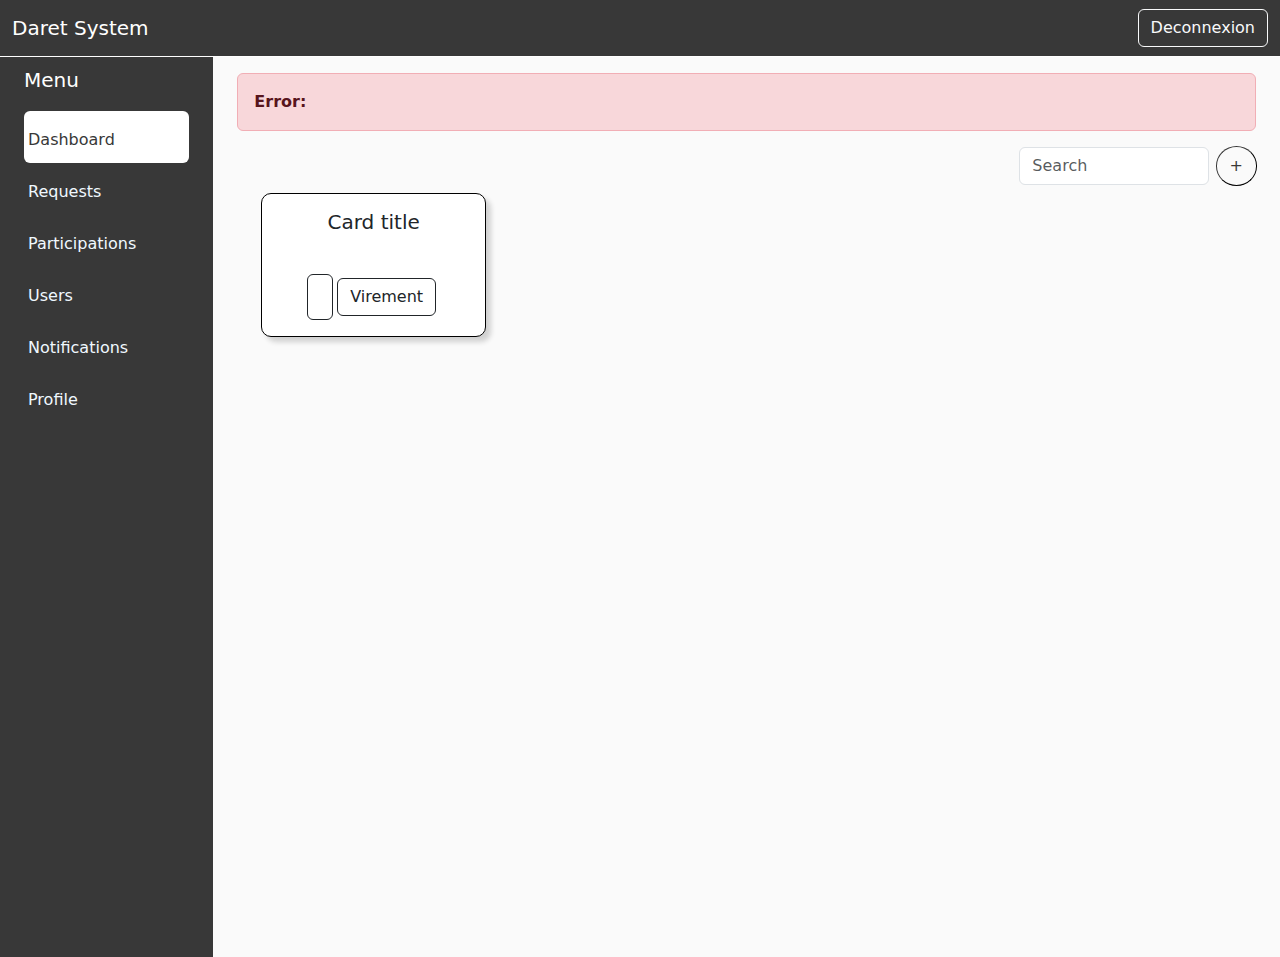
<file: gestion_dart/src/main/resources/templates/admin/index.html>
<!DOCTYPE html>
<html lang="en" xmlns:th="http://www.thymeleaf.org">

<head>
    <!-- Latest compiled and minified CSS -->
    <link rel="stylesheet" href="https://cdn.jsdelivr.net/npm/bootstrap-icons@1.11.1/font/bootstrap-icons.css"
          integrity="sha384-4LISF5TTJX/fLmGSxO53rV4miRxdg84mZsxmO8Rx5jGtp/LbrixFETvWa5a6sESd" crossorigin="anonymous" />
    <link href="https://cdn.jsdelivr.net/npm/bootstrap@5.0.2/dist/css/bootstrap.min.css" rel="stylesheet"
          integrity="sha382-EVSTQN3/azprG1Anm3QDgpJLIm9Nao0Yz1ztcQTwFspd3yD65VohhpuuCOmLASjC" crossorigin="anonymous" />
    <meta charset="UTF-8">
    <meta name="viewport" content="width=device-width, initial-scale=1.0">
    <title>Document</title>


    <style>
        .circledB {
            color: #383838;
            outline-color: #383838;
            outline-style: outset;
            outline-width: 1px;
        }

        ul,
        li {
            width: 100%;
        }

        .nav-link:hover {
            background-color: white !important;
            color: #383838 !important;
            margin-top: 5px;

        }
        .active-link{
            background-color: white !important;
            color: #383838 !important;
        }

        .nav-link {
            color: aliceblue;
        }

        .card {
            border-radius: 10px !important;
            border: 1px solid black;
            box-shadow: 5px 5px 5px rgb(209, 209, 209);
        }
    </style>
</head>

<body style="background-color: rgb(250, 250, 250);">
<header>
    <nav class="navbar navbar-expand-lg navbar-light" style="background: #383838; border-bottom: white 1.5px solid;">
        <div class="container-fluid">
            <div class="collapse navbar-collapse d-flex justify-content-between" id="navbarTogglerDemo01">
                <a class="navbar-brand text-white" href="#">Daret System</a>


                <div class="d-flex mr-2">
                    <button class="btn btn-outline-light" type="submit" data-bs-toggle="modal" data-bs-target="#dec">
                        Deconnexion
                    </button>
                    <!-- Modal -->
                    <div class="modal fade" id="dec" tabindex="-1" aria-labelledby="exampleModalLabel" aria-hidden="true">
                        <div class="modal-dialog">
                            <div class="modal-content">
                                <div class="modal-header">
                                    <button type="button" class="btn-close" data-bs-dismiss="modal" aria-label="Close"></button>
                                </div>
                                <div class="modal-body">Are you sure?</div>
                                <div class="modal-footer">
                                    <button type="button" class="btn btn-secondary" data-bs-dismiss="modal">
                                        Dismiss
                                    </button>
                                    <a th:href="@{/logout}" type="button" class="btn btn-success">
                                        Confirm
                                    </a>
                                </div>
                            </div>
                        </div>
                    </div>
                </div>
            </div>
        </div>
        </div>
    </nav>
</header>
<div class="container-fluid">
    <div class="row flex-nowrap">
        <div class="col-auto col-md-3 col-xl-2 px-sm-2 px-0" style="background-color: #383838;">
            <div class="d-flex flex-column align-items-center align-items-sm-start px-3 pt-2 text-white min-vh-100"
                 style="color: aliceblue; padding:0;margin:0;">
                <a href="/" class="d-flex align-items-center pb-3 mb-md-0 me-md-auto text-white text-decoration-none">
                    <span class="fs-5 d-none d-sm-inline">Menu</span>
                </a>
                <ul class="nav nav-pills flex-column mb-sm-auto mb-0 align-items-center align-items-sm-start" id="menu">

                    <li >
                        <a th:href="@{/admin}"  class="nav-link px-0 align-middle m-0 active-link">
                            <i class="fs-4 bi-speedometer2"></i> <span class="ms-1 d-none d-sm-inline ">Dashboard</span> </a>

                    </li>

                    <li>
                        <!--                       "-->
                        <a  th:href ="@{/requests}" class="nav-link px-0 align-middle">
                            <i class="fs-4 bi-grid"></i> <span class="ms-1 d-none d-sm-inline">Requests</span> </a>

                    </li>
                    <li>
                        <!--                        "-->
                        <a  th:href ="@{/les_par} "class="nav-link px-0 align-middle ">
                            <i class="fs-4 bi-people"></i> <span class="ms-1 d-none d-sm-inline">Participations</span></a>

                    </li>
                    <li>
                        <!--                        "-->
                        <a  th:href ="@{/usersAdmin} "class="nav-link px-0 align-middle ">
                            <i class="fs-4 bi-people"></i> <span class="ms-1 d-none d-sm-inline">Users</span></a>

                    </li>

                    <li>
                        <a th:href="@{/notificationAdmin}" class="nav-link px-0 align-middle">
                            <i class="fs-4 bi bi-bell"></i> <span class="ms-1 d-none d-sm-inline">Notifications</span> </a>
                    </li>
                    <li>
                        <a  th:href="@{/profileAdmin}" class="nav-link px-0 align-middle">
                            <i class="fs-4 bi bi-person-circle"></i> <span class="ms-1 d-none d-sm-inline">Profile</span> </a>
                    </li>
                </ul>

            </div>
        </div>

        <div class="col py-3">
            <div class="container">
                <div th:if="${error}" class="alert alert-danger">
                    <strong>Error:</strong> <span th:text="${error}"></span>
                </div>
                <div class="row">
                    <div class="col"></div>
                    <div class="col"></div>
                    <div class="col"></div>
                    <div class="col d-flex justify-content-end">
                        <input id="dartSearchInput" class="form-control me-2" type="search" placeholder="Search" aria-label="Search"
                               style="outline-offset: 1cm; outline-color: #343434;" />


                        <button type="button" class=" circledB btn rounded-circle" data-bs-toggle="modal"
                                data-bs-target="#exampleModal">
                            +
                        </button>


                        <form th:action="@{/AddDarts}" th:object="${dart}" method="POST">
                            <div class="modal fade" id="exampleModal" tabindex="-1" aria-labelledby="exampleModalLabel"
                                 aria-hidden="true">
                                <div class="modal-dialog">
                                    <div class="modal-content">
                                        <div class="modal-header">
                                            <h5 class="modal-title" id="exampleModalLabel">
                                                New Daret Operation
                                            </h5>
                                            <button type="button" class="btn-close" data-bs-dismiss="modal" aria-label="Close"></button>
                                        </div>
                                        <div class="modal-body">


                                            <label>name:</label>
                                            <input type="text" name="name_dart" th:field="*{name_dart}" placeholder=" entrer le nom de dart"
                                                   class="form-control" required>



                                            <label>periodicity:</label>
                                            <input type="number" name="periodicity" th:field="*{periodicity}"
                                                   placeholder=" entrer periodicity" class="form-control"required>
                                            <label>max_participation:</label>
                                            <input type="number" name="max_partic" th:field="*{max_partic}"
                                                   placeholder=" entrer max_participation" class="form-control" required>
                                            <label>price:</label>
                                            <input type="number" name="price" th:field="*{price}" placeholder=" entrer prix"
                                                   class="form-control" required>




                                        </div>
                                        <div class="modal-footer">
                                            <button type="button" class="btn btn-secondary" data-bs-dismiss="modal">
                                                Close
                                            </button>
                                            <button type="submit" class="btn btn-success"> add </button>
                                        </div>
                                    </div>
                                </div>
                            </div>
                        </form>



                    </div>
                </div>
                <div class="row p-4 pt-0">
                    <div th:each="d:${darts}" class="col-md-3 mt-2 dart-card">
                        <div class="card">
                            <div class="card-body d-flex flex-column align-items-center">
                                <h5 class="card-title">Card title</h5>
                                <p th:text="${d.name_dart}" class="card-text d-flex flex-column align-items-center m-1"></p>
                                <p th:text="${d.price}" class="card-text d-flex flex-column align-items-center m-1"></p>
                                <p th:text="${d.max_partic}" class="card-text d-flex flex-column align-items-center m-1"></p>
                                <p th:text="${d.id}" class="card-text d-flex flex-column align-items-center m-1"></p>
                                <!-- Button to trigger modal -->
                                <div style="display: flex;">
                                    <a href="#" class="btn btn-outline-dark" data-bs-toggle="modal" th:data-bs-target="'#modal-' + ${d.id}" >
                                        <i class="bi bi-eye-fill"></i>
                                    </a>
                                    <!-- Add this line at the beginning of the form -->
                                    <form method="POST" th:action="@{/processVirement}" th:object="${virmentForm}">
                                        <input type="hidden" name="dartId" th:value="${d.id}" />
                                        <!-- Rest of the form remains the same -->
                                        <button type="submit" class="btn btn-outline-dark m-1">Virement</button>
                                    </form>





                                </div>



                                <div th:id="'modal-' + ${d.id}" class="modal fade" data-bs-backdrop="static" data-bs-keyboard="false"
                                     tabindex="-1" aria-labelledby="staticBackdropLabel" aria-hidden="true" style="text-align: center;">
                                    <div class="modal-dialog modal-lg" style="width: 750px; margin:auto;">
                                        <div class="modal-content" style="text-align: center;">
                                            <div class="modal-header">
                                                <h5 class="modal-title" id="staticBackdropLabel">Modal title</h5>
                                                <button type="button" class="btn-close" data-bs-dismiss="modal"
                                                        aria-label="Close"></button>
                                            </div>
                                            <div class="modal-body" style="width:500px; text-align: center; margin-left: 25px;">

                                                <table class="table">
                                                    <thead>
                                                    <tr>
                                                        <th scope="col">#</th>
                                                        <th scope="col">name_dart</th>
                                                        <th scope="col">periodicity</th>
                                                        <th scope="col">max_partic</th>
                                                        <th scope="col">price</th>
                                                        <th scope="col">disponible</th>
                                                    </tr>
                                                    </thead>
                                                    <tbody>
                                                    <tr>
                                                        <td th:text="${d.id}">hhh</td>
                                                        <td th:text="${d.name_dart}">hhh</td>
                                                        <td th:text="${d.periodicity}">hhh</td>
                                                        <td th:text="${d.max_partic}">hhh</td>
                                                        <td th:text="${d.price}">hhh</td>
                                                        <td th:text="${d.disponible}">hhh</td>
                                                    </tr>
                                                    </tbody>
                                                </table>
                                            </div>
                                            <div class="modal-footer">
                                                <button type="button" class="btn btn-secondary" data-bs-dismiss="modal">Close</button>

                                            </div>
                                        </div>
                                    </div>
                                </div>
                            </div>
                        </div>
                    </div>
                </div>
            </div>
        </div>
    </div>
    <script>
        document.addEventListener('DOMContentLoaded', function () {
            const searchInput = document.getElementById('dartSearchInput');
            const dartCards = document.querySelectorAll('.dart-card');

            searchInput.addEventListener('input', function () {
                const searchTerm = searchInput.value.trim().toLowerCase();

                dartCards.forEach(function (dartCard) {
                    const dartName = dartCard.querySelector('.card-text:nth-child(2)').innerText.trim().toLowerCase();

                    if (dartName.includes(searchTerm)) {
                        dartCard.style.display = 'block';
                    } else {
                        dartCard.style.display = 'none';
                    }
                });
            });
        });
    </script>


    <script src="https://cdn.jsdelivr.net/npm/bootstrap@5.3.2/dist/js/bootstrap.bundle.min.js"></script>
</div>

</body>

</html>
</file>
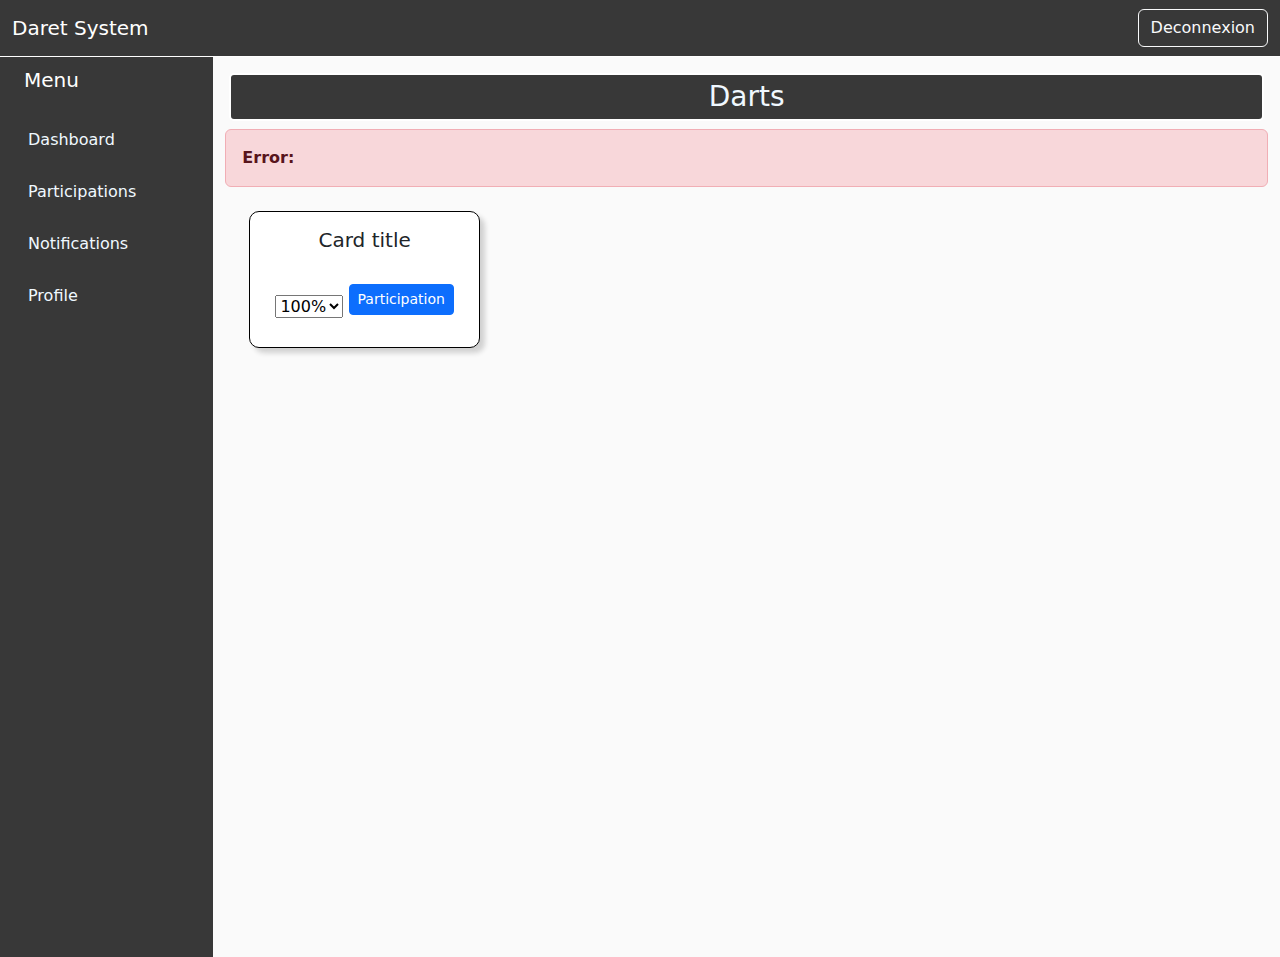
<file: gestion_dart/src/main/resources/templates/user/index.html>
<!DOCTYPE html>
<html lang="en" xmlns:th="http://www.thymeleaf.org">

<head>
    <!-- Latest compiled and minified CSS -->
    <link rel="stylesheet" href="https://cdn.jsdelivr.net/npm/bootstrap-icons@1.11.1/font/bootstrap-icons.css"
          integrity="sha384-4LISF5TTJX/fLmGSxO53rV4miRxdg84mZsxmO8Rx5jGtp/LbrixFETvWa5a6sESd" crossorigin="anonymous" />
    <link href="https://cdn.jsdelivr.net/npm/bootstrap@5.0.2/dist/css/bootstrap.min.css" rel="stylesheet"
          integrity="sha382-EVSTQN3/azprG1Anm3QDgpJLIm9Nao0Yz1ztcQTwFspd3yD65VohhpuuCOmLASjC" crossorigin="anonymous" />
    <meta charset="UTF-8">
    <meta name="viewport" content="width=device-width, initial-scale=1.0">
    <title>Document</title>


    <style>
        ul,
        li {
          width: 100%;
        }
        .active-link{
          background-color: white !important;
          color: #383838 !important;
          margin-top: 5px;
          margin-bottom: 5px;
        }

        .nav-link:hover {
          background-color: white !important;
          color: #383838 !important;

        }

        .nav-link {
          color: aliceblue;
        }

        .card {
          border-radius: 10px !important;
          border: 1px solid black;
          box-shadow: 5px 5px 5px rgb(209, 209, 209);
        }
    </style>
</head>

<body style="background-color: rgb(250, 250, 250);">
<header>
    <nav class="navbar navbar-expand-lg navbar-light" style="background: #383838; border-bottom: white 1.5px solid;">
        <div class="container-fluid">
            <div class="collapse navbar-collapse d-flex justify-content-between" id="navbarTogglerDemo01">
                <a class="navbar-brand text-white" href="#">Daret System</a>


                <div class="d-flex mr-2">
                    <button class="btn btn-outline-light" type="submit" data-bs-toggle="modal" data-bs-target="#dec">
                        Deconnexion
                    </button>
                    <!-- Modal -->
                    <div class="modal fade" id="dec" tabindex="-1" aria-labelledby="exampleModalLabel" aria-hidden="true">
                        <div class="modal-dialog">
                            <div class="modal-content">
                                <div class="modal-header">
                                    <button type="button" class="btn-close" data-bs-dismiss="modal" aria-label="Close"></button>
                                </div>
                                <div class="modal-body">Are you sure?</div>
                                <div class="modal-footer">
                                    <button type="button" class="btn btn-secondary" data-bs-dismiss="modal">
                                        Dismiss
                                    </button>
                                    <a th:href="@{/logout}" type="button" class="btn btn-primary">
                                        Confirm
                                    </a>
                                </div>
                            </div>
                        </div>
                    </div>
                </div>
            </div>
        </div>
        </div>
    </nav>
</header>
<div class="container-fluid">
    <div class="row flex-nowrap">
        <div class="col-auto col-md-3 col-xl-2 px-sm-2 px-0" style="background-color: #383838;">
            <div class="d-flex flex-column align-items-center align-items-sm-start px-3 pt-2 text-white min-vh-100"
                 style="color: aliceblue; padding:0;margin:0;">
                <a href="/" class="d-flex align-items-center pb-3 mb-md-0 me-md-auto text-white text-decoration-none">
                    <span class="fs-5 d-none d-sm-inline">Menu</span>
                </a>
                <ul class="nav nav-pills flex-column mb-sm-auto mb-0 align-items-center align-items-sm-start" id="menu">

                    <li>
                        <a th:href="@{/user}"   class="nav-link px-0 align-middle">
                            <i class="fs-4 bi-speedometer2"></i>
                            <span class="ms-1 d-none d-sm-inline">Dashboard</span>
                        </a>
                    </li>


                    <li>
                        <a th:href="@{/mydartUser}" class="nav-link px-0 align-middle">
                            <i class="fs-4 bi-grid"></i> <span class="ms-1 d-none d-sm-inline">Participations</span> </a>

                    </li>
                    <li>
                        <a th:href="@{/notificationUser}" class="nav-link px-0 align-middle">
                            <i class="fs-4 bi bi-bell"></i> <span class="ms-1 d-none d-sm-inline">Notifications</span> </a>
                    </li>
                    <li>
                        <a th:href="@{/profileUser}"  class="nav-link px-0 align-middle">
                            <i class="fs-4 bi bi-person-circle"></i> <span class="ms-1 d-none d-sm-inline">Profile</span> </a>
                    </li>
                </ul>

            </div>
        </div>
        <div class="col py-3">
            <div class="row px-3"><h3 style="text-align: center; border: #ffffff solid 2px; padding: 5px; border-radius: 5px; background-color: #383838; color: aliceblue;">Darts</h3></div>
            <div th:if="${param.error}">
                <div class="alert alert-danger" role="alert">
                    <strong>Error:</strong> <span th:text="${param.error}"></span>
                </div>
            </div>

            <div class="row p-4 pt-0">
                <div th:each="d:${darts}" class="col-md-3 mt-2">
                    <div class="card">
                        <!-- <img src="..." class="card-img-top" alt="..." /> -->
                        <div class="card-body d-flex flex-column align-items-center">
                            <h5 th:text="${d.name_dart}" class="card-title">Card title</h5>
                            <p   th:text="${d.periodicity}" class="card-text d-flex flex-column align-items-center m-1"></p>
                            <p th:text="${d.price}" class="card-text d-flex flex-column align-items-center m-1"></p>
                            <p th:text="${d.max_partic}" class="card-text d-flex flex-column align-items-center m-1"></p>
                                <form method="post" th:action="@{/participation}">
                                    <input type="hidden" name="id_user" th:value="${auth.getId()}" />
                                    <input type="hidden" name="id" th:value="${d.id}" />
                                    <select name="pourcentage">
                                        <option value="100">100%</option>
                                        <option value="50">50%</option>


                                    </select>
                                    <button type="submit" class="btn btn-primary btn-sm mb-3">Participation</button>
                                </form>


                            <!-- Modal -->
                            <div class="modal fade" id="staticBackdrop" data-bs-backdrop="static" data-bs-keyboard="false"
                                 tabindex="-1" aria-labelledby="staticBackdropLabel" aria-hidden="true" style="text-align: center;">
                                <div class="modal-dialog modal-lg" style="width: 750px; margin:auto;">
                                    <div class="modal-content" style="text-align: center;">
                                        <div class="modal-header">
                                            <h5 class="modal-title" id="staticBackdropLabel">Modal title</h5>
                                            <button type="button" class="btn-close" data-bs-dismiss="modal" aria-label="Close"></button>
                                        </div>
                                        <div class="modal-body" style="width:500px; text-align: center; margin-left: 25px;">
                                            <table class="table">
                                                <thead>
                                                <tr>
                                                    <th scope="col">#</th>
                                                    <th scope="col">name_dart</th>

                                                    <th scope="col">periodicity</th>
                                                    <th scope="col">max_partic</th>
                                                    <th scope="col">price</th>
                                                    <th scope="col">disponible</th>


                                                </tr>
                                                </thead>
                                                <tbody>
                                                <tr th:each="d:${darts}">
                                                    <td th:text="${d.id}">hhhh</td>
                                                    <td th:text="${d.name_dart}">hhh</td>
                                                    <td th:text="${d.periodicity}">hhh</td>
                                                    <td th:text="${d.max_partic}">hhh</td>
                                                    <td th:text="${d.price}">hhh</td>
                                                    <td th:text="${d.disponible}">hhh</td>




                                                </tr>
                                                </tbody>
                                            </table>
                                        </div>
                                        <div class="modal-footer">
                                            <button type="button" class="btn btn-secondary" data-bs-dismiss="modal">Close</button>
                                        </div>
                                    </div>
                                </div>
                            </div>
                        </div>
                    </div>
                </div>


            </div>
        </div>
    </div>

    <script src="https://cdn.jsdelivr.net/npm/bootstrap@5.3.2/dist/js/bootstrap.bundle.min.js"></script>
</div>
</body>

</html>
</file>
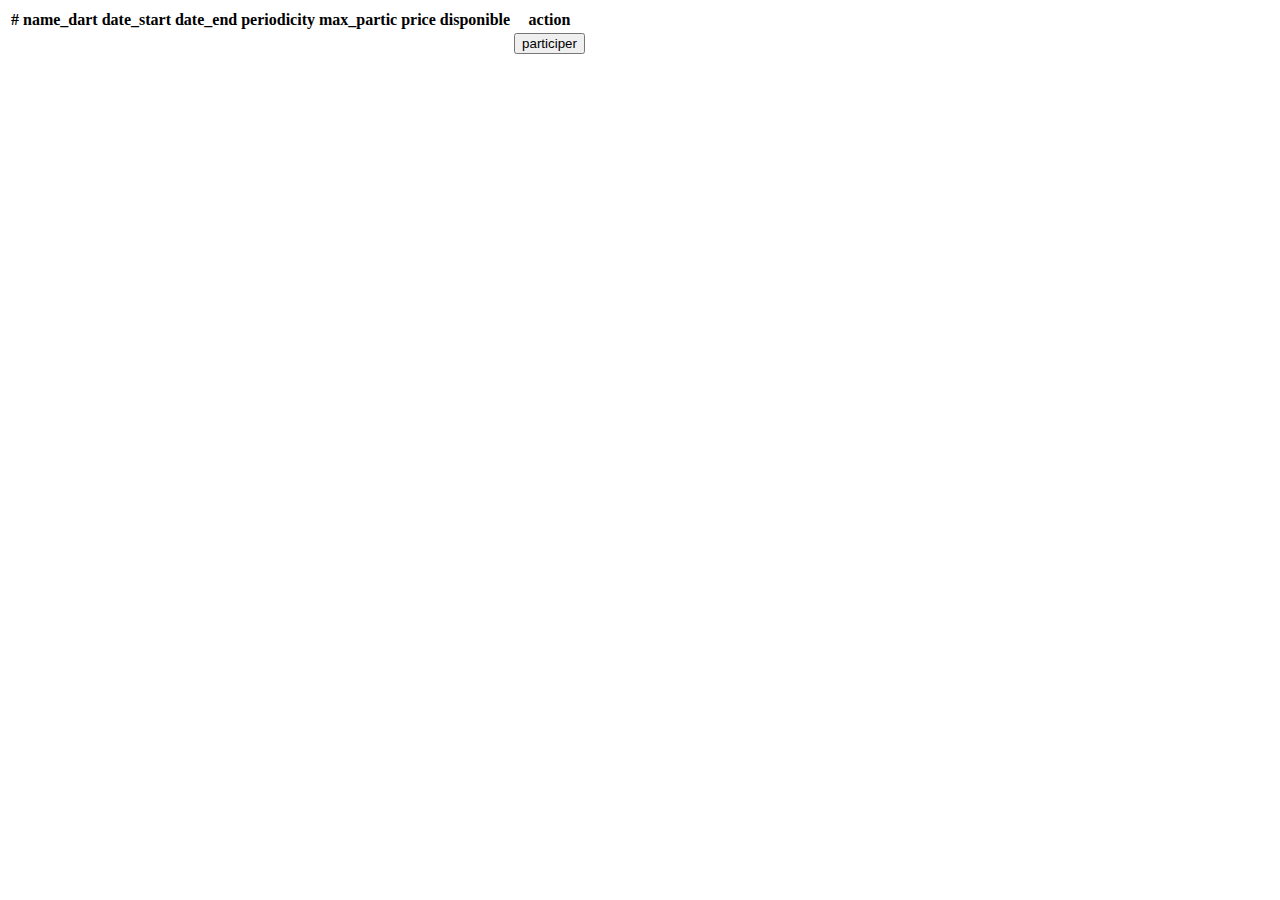
<file: gestion_dart/src/main/resources/templates/Darts.html>
<!DOCTYPE html>
<html lang="en" xmlns:th="http://www.w3.org/1999/xhtml">
<head>
    <meta charset="UTF-8">
    <title>list of darts</title>
    <link href="https://cdn.jsdelivr.net/npm/bootstrap@5.0.2/dist/css/bootstrap.min.css" rel="stylesheet" integrity="sha384-EVSTQN3/azprG1Anm3QDgpJLIm9Nao0Yz1ztcQTwFspd3yD65VohhpuuCOmLASjC" crossorigin="anonymous">
</head>
<body>
<div class ="container">
    <table class="table">
        <thead>
        <tr>
            <th scope="col">#</th>
            <th scope="col">name_dart</th>
            <th scope="col">date_start</th>
            <th scope="col">date_end</th>
            <th scope="col">periodicity</th>
            <th scope="col">max_partic</th>
            <th scope="col">price</th>
            <th scope="col">disponible</th>
            <th scope="col">action</th>

        </tr>
        </thead>
        <tbody>
        <tr th:each ="d:${darts}">
            <td th:text = "${d.id}"></td>
            <td th:text = "${d.name_dart}"></td>
            <td th:text= "${d.date_start}"></td>
            <td th:text= "${d.date_end}"></td>
            <td th:text= "${d.periodicity}"></td>
            <td th:text= "${d.max_partic}"></td>
            <td th:text= "${d.price}"></td>
            <td th:text= "${d.disponible}"></td>
            <td><button class = "btn btn-primary btn-sm mb-3"> participer</button></td>



        </tr>
        </tbody>
    </table>
</div>
</body>
</html>
</file>
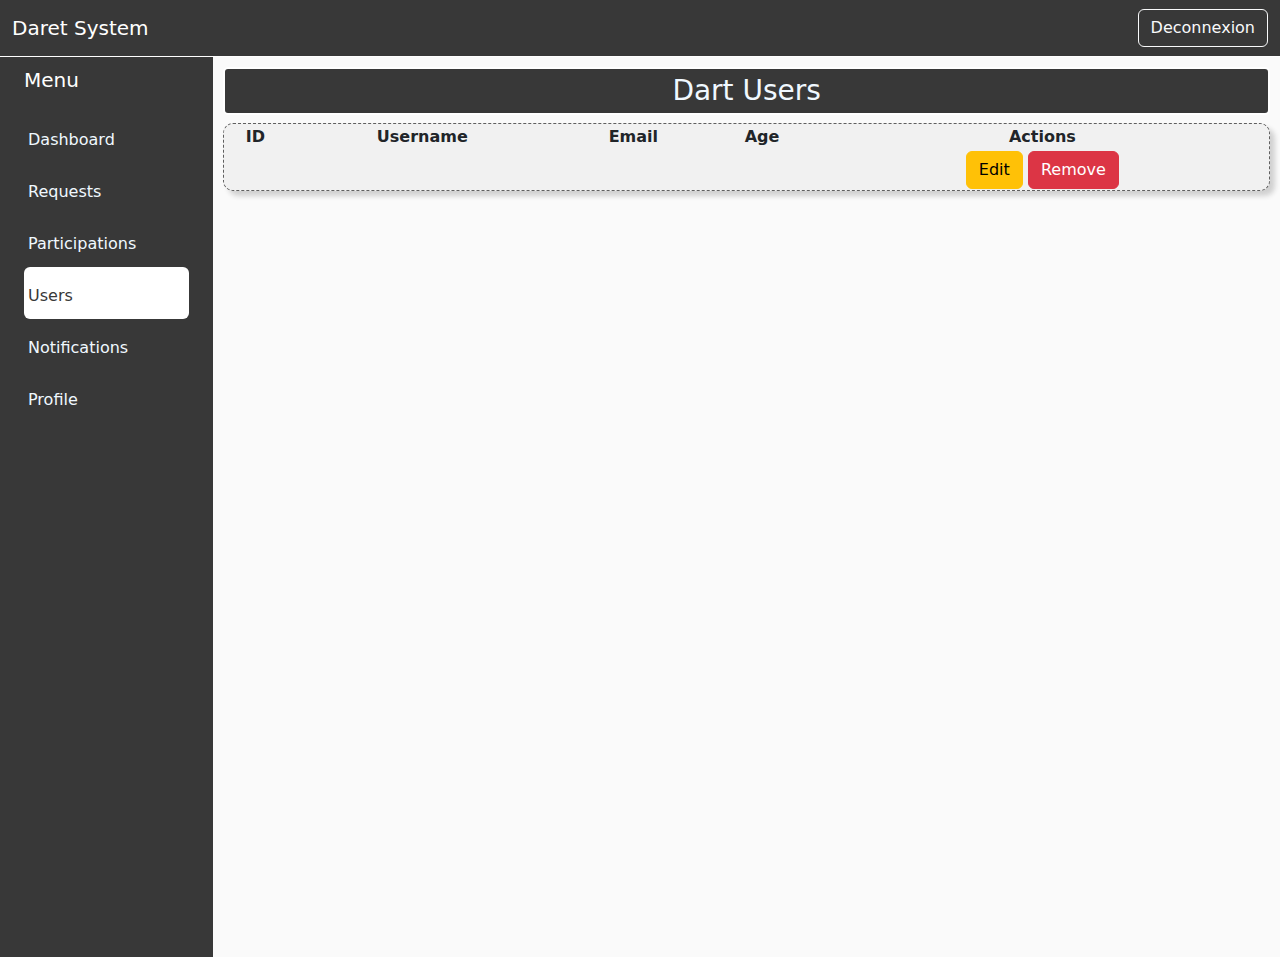
<file: gestion_dart/src/main/resources/templates/admin/usersAdmin.html>
<!DOCTYPE html>
<html lang="en" xmlns:th="http://www.w3.org/1999/xhtml">

<head>
    <link rel="stylesheet" href="https://cdn.jsdelivr.net/npm/bootstrap-icons@1.11.1/font/bootstrap-icons.css"
          integrity="sha384-4LISF5TTJX/fLmGSxO53rV4miRxdg84mZsxmO8Rx5jGtp/LbrixFETvWa5a6sESd" crossorigin="anonymous" />
    <link href="https://cdn.jsdelivr.net/npm/bootstrap@5.0.2/dist/css/bootstrap.min.css" rel="stylesheet"
          integrity="sha382-EVSTQN3/azprG1Anm3QDgpJLIm9Nao0Yz1ztcQTwFspd3yD65VohhpuuCOmLASjC" crossorigin="anonymous" />
    <meta charset="UTF-8">
    <meta name="viewport" content="width=device-width, initial-scale=1.0">
    <title>Document</title>


    <style>
        ul,
        li {
            width: 100%;
        }

        .nav-link:hover {
            background-color: white !important;
            color: #383838 !important;
            margin-bottom: 5px;
            margin-top: 5px;

        }

        .nav-link {
            color: aliceblue;
        }

        .active-link {
            background-color: white !important;
            color: #383838 !important;
        }

        .card {
            border-radius: 10px !important;
            border: 1px solid black;
            box-shadow: 5px 5px 5px rgb(209, 209, 209);
        }
    </style>
</head>

<body style="background-color: rgb(250, 250, 250);">
<header>
    <nav class="navbar navbar-expand-lg navbar-light"
         style="background: #383838; border-bottom: white 1.5px solid;">
        <div class="container-fluid">
            <div class="collapse navbar-collapse d-flex justify-content-between" id="navbarTogglerDemo01">
                <a class="navbar-brand text-white" href="#">Daret System</a>


                <div class="d-flex mr-2">
                    <button class="btn btn-outline-light" type="submit" data-bs-toggle="modal"
                            data-bs-target="#dec">
                        Deconnexion
                    </button>
                    <!-- Modal -->
                    <div class="modal fade" id="dec" tabindex="-1" aria-labelledby="exampleModalLabel"
                         aria-hidden="true">
                        <div class="modal-dialog">
                            <div class="modal-content">
                                <div class="modal-header">
                                    <button type="button" class="btn-close" data-bs-dismiss="modal"
                                            aria-label="Close"></button>
                                </div>
                                <div class="modal-body">Are you sure?</div>
                                <div class="modal-footer">
                                    <button type="button" class="btn btn-secondary" data-bs-dismiss="modal">
                                        Dismiss
                                    </button>
                                    <a th:href="@{/logout}"  type="button" class="btn btn-primary">
                                        Confirm
                                    </a>
                                </div>
                            </div>
                        </div>
                    </div>
                </div>
            </div>
        </div>
        </div>
    </nav>
</header>

<div class="container-fluid">
    <div class="row">
        <div class="col-auto col-md-3 col-xl-2 px-sm-2 px-0" style="background-color: #383838;">
            <div class="d-flex flex-column align-items-center align-items-sm-start px-3 pt-2 text-white min-vh-100"
                 style="color: aliceblue; padding: 0; margin: 0;">
                <a href="/"
                   class="d-flex align-items-center pb-3 mb-md-0 me-md-auto text-white text-decoration-none">
                    <span class="fs-5 d-none d-sm-inline">Menu</span>
                </a>
                <ul class="nav nav-pills flex-column mb-sm-auto mb-0 align-items-center align-items-sm-start" id="menu">

                    <li >
                        <a th:href="@{/admin}"  class="nav-link px-0 align-middle m-0 ">
                            <i class="fs-4 bi-speedometer2"></i> <span class="ms-1 d-none d-sm-inline ">Dashboard</span>
                        </a>


                    </li>
                    <li>
                        <!--                       "-->
                        <a  th:href ="@{/requests}" class="nav-link px-0 align-middle">
                            <i class="fs-4 bi-grid"></i> <span class="ms-1 d-none d-sm-inline">Requests</span> </a>

                    </li>
                    <li>
                        <!--                        "-->
                        <a  th:href ="@{/les_par} "class="nav-link px-0 align-middle ">
                            <i class="fs-4 bi-people"></i> <span class="ms-1 d-none d-sm-inline">Participations</span></a>

                    </li>
                    <li>
                        <!--                        "-->
                        <a  th:href ="@{/usersAdmin} "class="nav-link px-0 align-middle active-link ">
                            <i class="fs-4 bi-people"></i> <span class="ms-1 d-none d-sm-inline">Users</span></a>

                    </li>

                    <li>
                        <a th:href="@{/notificationAdmin}" class="nav-link px-0 align-middle">
                            <i class="fs-4 bi bi-bell"></i> <span class="ms-1 d-none d-sm-inline">Notifications</span> </a>
                    </li>
                    <li>
                        <a  th:href="@{/profileAdmin}" class="nav-link px-0 align-middle">
                            <i class="fs-4 bi bi-person-circle"></i> <span class="ms-1 d-none d-sm-inline">Profile</span> </a>
                    </li>
                </ul>

            </div>
        </div>

        <div class="col" style="padding: 10px;">
            <div class="container">
                <div class="row"><h3 style="text-align: center; border: #ffffff solid 2px; padding: 5px; border-radius: 5px; background-color: #383838; color: aliceblue;">Dart Users</h3></div>
                <div class="row"
                     style="border: 1px rgb(95, 95, 95) dashed; text-align: center; background-color: rgb(241, 241, 241); padding: 20px; border-radius: 10px; margin-bottom: 10px; padding: 0;box-shadow: 5px 5px 5px rgb(209, 209, 209);">
                    <!-- user-list.html -->
                    <!-- ... Previous code ... -->

                    <!-- user-list.html -->
                    <table>
                        <thead>
                        <tr>
                            <th>ID</th>
                            <th>Username</th>
                            <th>Email</th>
                            <th>Age</th>
                            <th>Actions</th>
                        </tr>
                        </thead>
                        <tbody>
                        <tr th:each="user : ${users}">
                            <td th:text="${user.id}"></td>
                            <td th:text="${user.username}"></td>
                            <td th:text="${user.email}"></td>
                            <td th:text="${user.age}"></td>
                            <td>
                                <button type="button" class="btn btn-warning" data-bs-toggle="modal" th:data-bs-target="'#editModal' + ${user.id}">Edit</button>

                                <a  th:href="@{/delete/{id}(id=${user.id})}" class="btn btn-danger">Remove</a>
                            </td>
                        </tr>
                        </tbody>
                    </table>

                    <!-- Edit User Modal -->
                    <div th:each="user : ${users}" th:id="'editModal' + ${user.id}" class="modal fade" tabindex="-1" role="dialog">
                        <div class="modal-dialog" role="document">
                            <div class="modal-content">
                                <div class="modal-header">
                                    <h5 class="modal-title">Edit User</h5>
                                </div>
                                <div class="modal-body">
                                    <form method="post" th:action="@{/edit/{id}(id=${user.id})}" th:object="${editedUser}" class="needs-validation" novalidate>
                                        <div class="form-group">
                                            <label for="username" >Username:</label>
                                            <input type="text" class="form-control" id="username" name="username" th:value="${user.username}" required/>
                                            <div class="invalid-feedback">
                                                Please enter a username.
                                            </div>
                                        </div>
                                        <div class="form-group">
                                            <label for="email">Email:</label>
                                            <input type="email" class="form-control" id="email" name="email" th:value="${user.email}" required/>
                                            <div class="invalid-feedback">
                                                Please enter a valid email address.
                                            </div>
                                        </div>
                                        <div class="form-group">
                                            <label for="age">Age:</label>
                                            <input type="number" class="form-control" id="age" name="age" th:value="${user.age}" required/>
                                            <div class="invalid-feedback">
                                                Please enter a valid age.
                                            </div>
                                        </div>
                                        <button type="submit" class="btn btn-primary">Save changes</button>
                                    </form>

                                </div>
                                <div class="modal-footer">
                                    <a th:href="@{/usersAdmin}" type="button" class="btn btn-secondary" data-dismiss="modal">Close</a>
                                </div>
                            </div>
                        </div>
                    </div>

                </div>

                    <!-- ... Subsequent code ... -->


                </div>
        </div>
    </div>
</div>

<script src="https://cdn.jsdelivr.net/npm/bootstrap@5.3.2/dist/js/bootstrap.bundle.min.js"></script>


</body>

</html>
</file>
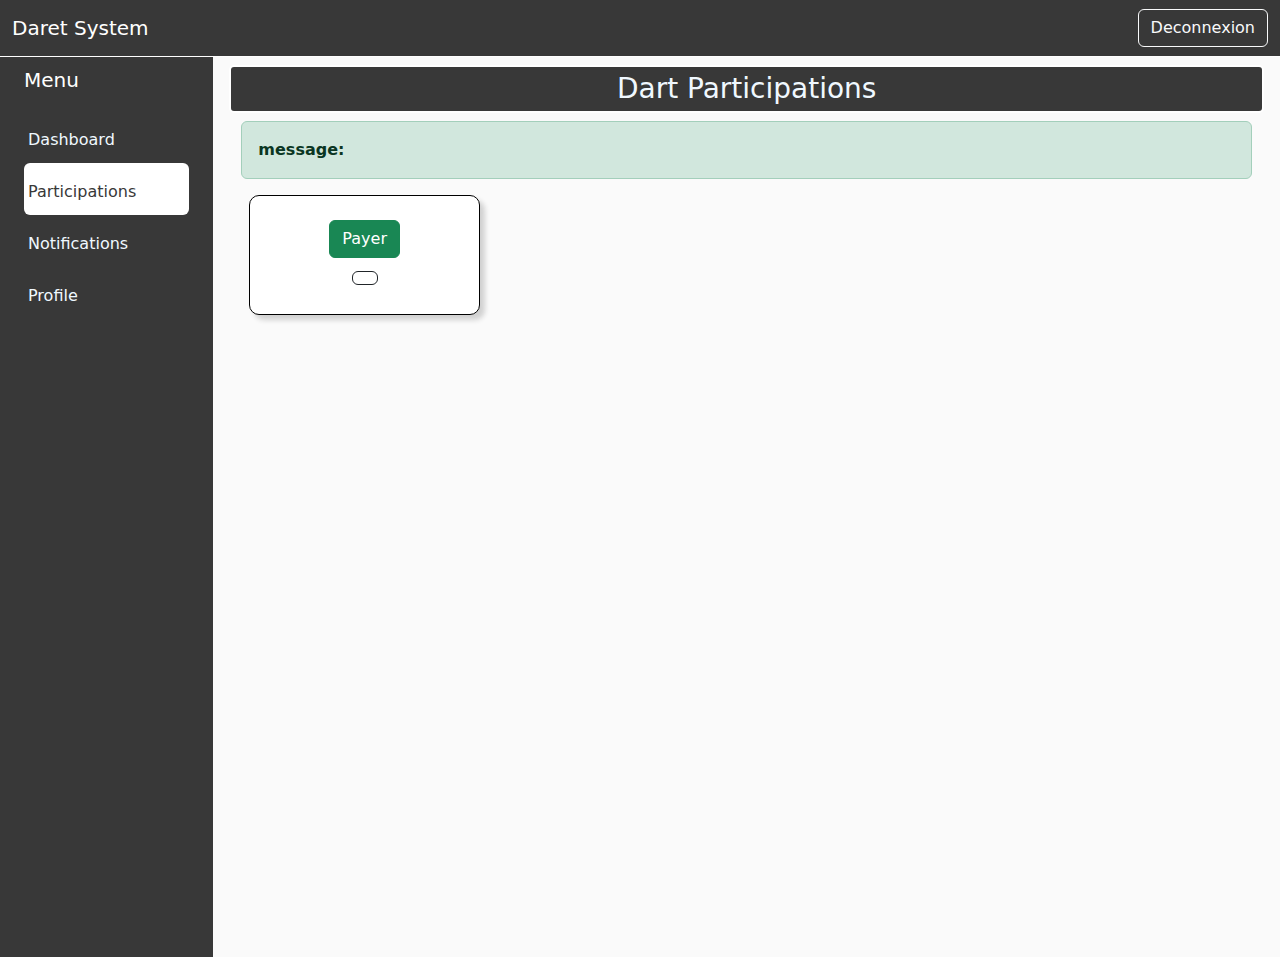
<file: gestion_dart/src/main/resources/templates/user/participation_user.html>
<!DOCTYPE html>
<html lang="en" xmlns:th="http://www.thymeleaf.org">

<head>
    <!-- Latest compiled and minified CSS -->
    <link rel="stylesheet" href="https://cdn.jsdelivr.net/npm/bootstrap-icons@1.11.1/font/bootstrap-icons.css"
          integrity="sha384-4LISF5TTJX/fLmGSxO53rV4miRxdg84mZsxmO8Rx5jGtp/LbrixFETvWa5a6sESd" crossorigin="anonymous" />
    <link href="https://cdn.jsdelivr.net/npm/bootstrap@5.0.2/dist/css/bootstrap.min.css" rel="stylesheet"
          integrity="sha382-EVSTQN3/azprG1Anm3QDgpJLIm9Nao0Yz1ztcQTwFspd3yD65VohhpuuCOmLASjC" crossorigin="anonymous" />
    <meta charset="UTF-8">
    <meta name="viewport" content="width=device-width, initial-scale=1.0">
    <title>Document</title>


    <style>
        ul,
        li {
            width: 100%;
        }

        .nav-link:hover {
            background-color: white !important;
            color: #383838 !important;
            margin-top: 5px;
            margin-bottom: 5px;

        }
        .active-link{
            background-color: white !important;
            color: #383838 !important;
        }

        .nav-link {
            color: aliceblue;
        }

        .card {
            border-radius: 10px !important;
            border: 1px solid black;
            box-shadow: 5px 5px 5px rgb(209, 209, 209);
        }
    </style>
</head>

<body style="background-color: rgb(250, 250, 250);">
<header>
    <nav class="navbar navbar-expand-lg navbar-light" style="background: #383838; border-bottom: white 1.5px solid;">
        <div class="container-fluid">
            <div class="collapse navbar-collapse d-flex justify-content-between" id="navbarTogglerDemo01">
                <a class="navbar-brand text-white" href="#">Daret System</a>


                <div class="d-flex mr-2">
                    <button class="btn btn-outline-light" type="submit" data-bs-toggle="modal" data-bs-target="#dec">
                        Deconnexion
                    </button>
                    <!-- Modal -->
                    <div class="modal fade" id="dec" tabindex="-1" aria-labelledby="exampleModalLabel" aria-hidden="true">
                        <div class="modal-dialog">
                            <div class="modal-content">
                                <div class="modal-header">
                                    <button type="button" class="btn-close" data-bs-dismiss="modal" aria-label="Close"></button>
                                </div>
                                <div class="modal-body">Are you sure?</div>
                                <div class="modal-footer">
                                    <button type="button" class="btn btn-secondary" data-bs-dismiss="modal">
                                        Dismiss
                                    </button>
                                    <a  th:href="@{/logout}"type="button" class="btn btn-primary">
                                        Confirm
                                    </a>
                                </div>
                            </div>
                        </div>
                    </div>
                </div>
            </div>
        </div>
        </div>
    </nav>
</header>
<div class="container-fluid">
    <div class="row flex-nowrap">
        <div class="col-auto col-md-3 col-xl-2 px-sm-2 px-0" style="background-color: #383838;">
            <div class="d-flex flex-column align-items-center align-items-sm-start px-3 pt-2 text-white min-vh-100"
                 style="color: aliceblue; padding:0;margin:0;">
                <a href="/" class="d-flex align-items-center pb-3 mb-md-0 me-md-auto text-white text-decoration-none">
                    <span class="fs-5 d-none d-sm-inline">Menu</span>
                </a>
                <ul class="nav nav-pills flex-column mb-sm-auto mb-0 align-items-center align-items-sm-start" id="menu">

                    <li>
                        <a th:href="@{/user}"   class="nav-link px-0 align-middle">
                            <i class="fs-4 bi-speedometer2"></i>
                            <span class="ms-1 d-none d-sm-inline">Dashboard</span>
                        </a>
                    </li>


                    <li>
                        <a th:href="@{/mydartUser}" class="nav-link px-0 align-middle active-link">
                            <i class="fs-4 bi-grid"></i> <span class="ms-1 d-none d-sm-inline">Participations</span> </a>

                    </li>
                    <li>
                        <a th:href="@{/notificationUser}" class="nav-link px-0 align-middle">
                            <i class="fs-4 bi bi-bell"></i> <span class="ms-1 d-none d-sm-inline">Notifications</span> </a>
                    </li>
                    <li>
                        <a th:href="@{/profileUser}"  class="nav-link px-0 align-middle">
                            <i class="fs-4 bi bi-person-circle"></i> <span class="ms-1 d-none d-sm-inline">Profile</span> </a>
                    </li>
                </ul>

            </div>
        </div>
        <div class="col py-2">
            <div class="row px-3">
                <h3 style="text-align: center; border: #ffffff solid 2px; padding: 5px; border-radius: 5px; background-color: #383838; color: aliceblue;">
                    Dart Participations
                </h3>
                <div th:if="${param.error}">
                    <div class="alert alert-success" role="alert">
                        <strong>message:</strong> <span th:text="${param.error}"></span>
                    </div>
                </div>
            </div>
            <div class="row p-4 pt-0">
                <div th:each="participation, iterStat : ${userParticipations}" class="col-md-3">
                    <div class="card">
                        <div class="card-body d-flex flex-column align-items-center">
                            <h5 class="card-title" th:text="${participation.dart.name_dart}"></h5>
                            <form th:action="@{/userPay}" method="post">
                                <!-- Use the correct object properties for input names -->
                                <input type="hidden" name="dartId" th:value="${participation.dart.id}" />
                                <input type="hidden" name="userId" th:value="${participation.user.id}" />

                                <button type="submit" class="btn btn-success">
                                    Payer
                                </button>
                            </form>

                            <div class="button-container my-2">
                                <a href="#" class="btn btn-outline-dark" data-bs-toggle="modal" th:data-bs-target="'#staticBackdrop' + ${participation.dart.id}">
                                    <i class="bi bi-eye-fill"></i>
                                </a>


                            </div>

                            <!-- Modal -->
                            <div class="modal fade" th:id="'staticBackdrop' + ${participation.dart.id}" data-bs-backdrop="static"
                                 data-bs-keyboard="false" tabindex="-1" aria-labelledby="staticBackdropLabel" aria-hidden="true">
                                <div class="modal-dialog modal-lg" style="width: 750px; margin:auto;">
                                    <div class="modal-content" style="text-align: center;">
                                        <div class="modal-header">
                                            <h5 class="modal-title" id="staticBackdropLabel">Your Participation Details</h5>
                                            <button type="button" class="btn-close" data-bs-dismiss="modal" aria-label="Close"></button>
                                        </div>
                                        <div class="modal-body" style="width: 500px; text-align: center; margin-left: 25px;">
                                            <table class="table">
                                                <thead>
                                                <tr>
                                                    <th scope="col">#</th>
                                                    <th scope="col">Dart Name</th>
                                                    <th scope="col">Periodicity</th>
                                                    <th scope="col">Max Participants</th>
                                                    <th scope="col">Price</th>
                                                </tr>
                                                </thead>
                                                <tbody>

                                                <tr>
                                                    <td th:text="${iterStat.index + 1}"></td>
                                                    <td th:text="${participation.dart.name_dart}"></td>
                                                    <td th:text="${participation.dart.periodicity}"></td>
                                                    <td th:text="${participation.dart.max_partic}"></td>
                                                    <td th:text="${participation.dart.price}"></td>
                                                </tr>
                                                </tbody>
                                            </table>
                                        </div>
                                        <div class="modal-footer">
                                            <button type="button" class="btn btn-secondary" data-bs-dismiss="modal">Close</button>
                                        </div>
                                    </div>
                                </div>
                            </div>
                        </div>
                    </div>
                </div>
            </div>
        </div>

    </div>
                </div>


            </div>
        </div>
    </div>

    <script src="https://cdn.jsdelivr.net/npm/bootstrap@5.3.2/dist/js/bootstrap.bundle.min.js"></script>
</div>
</body>

</html>
</file>
